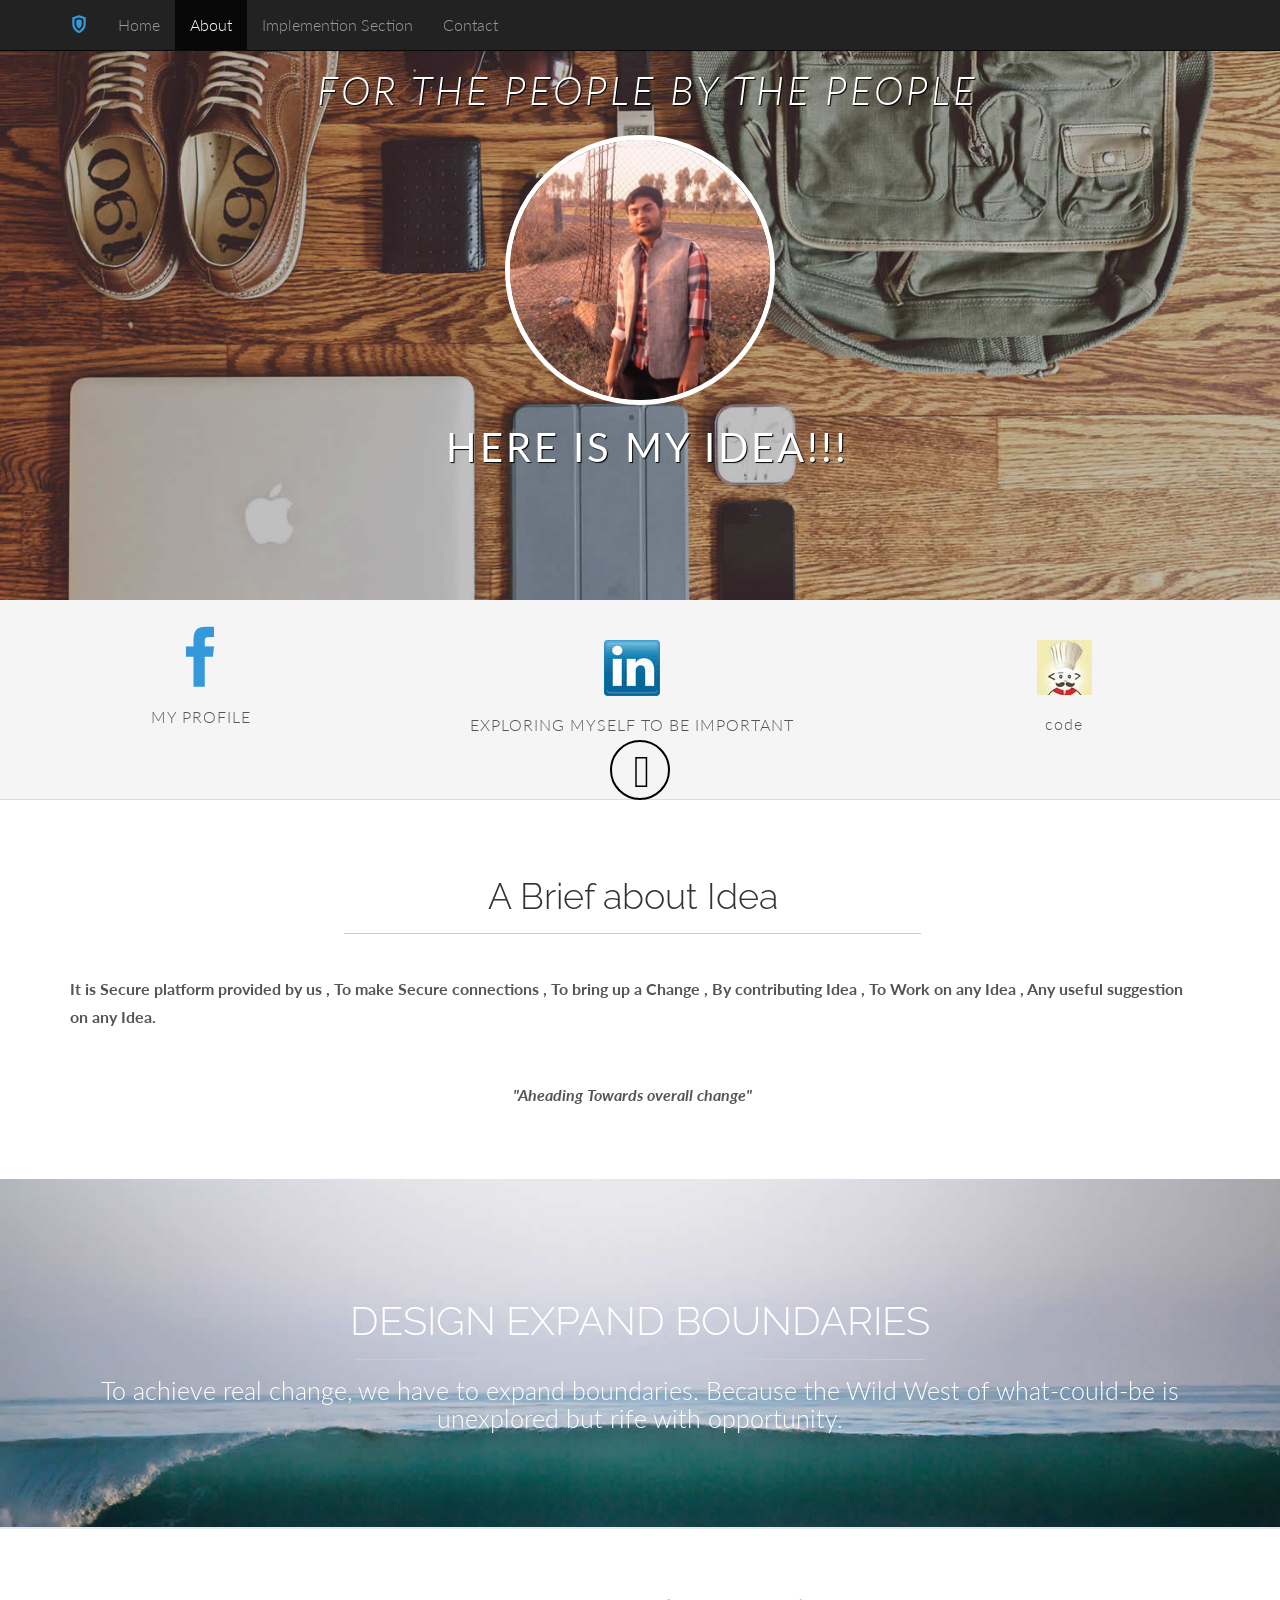
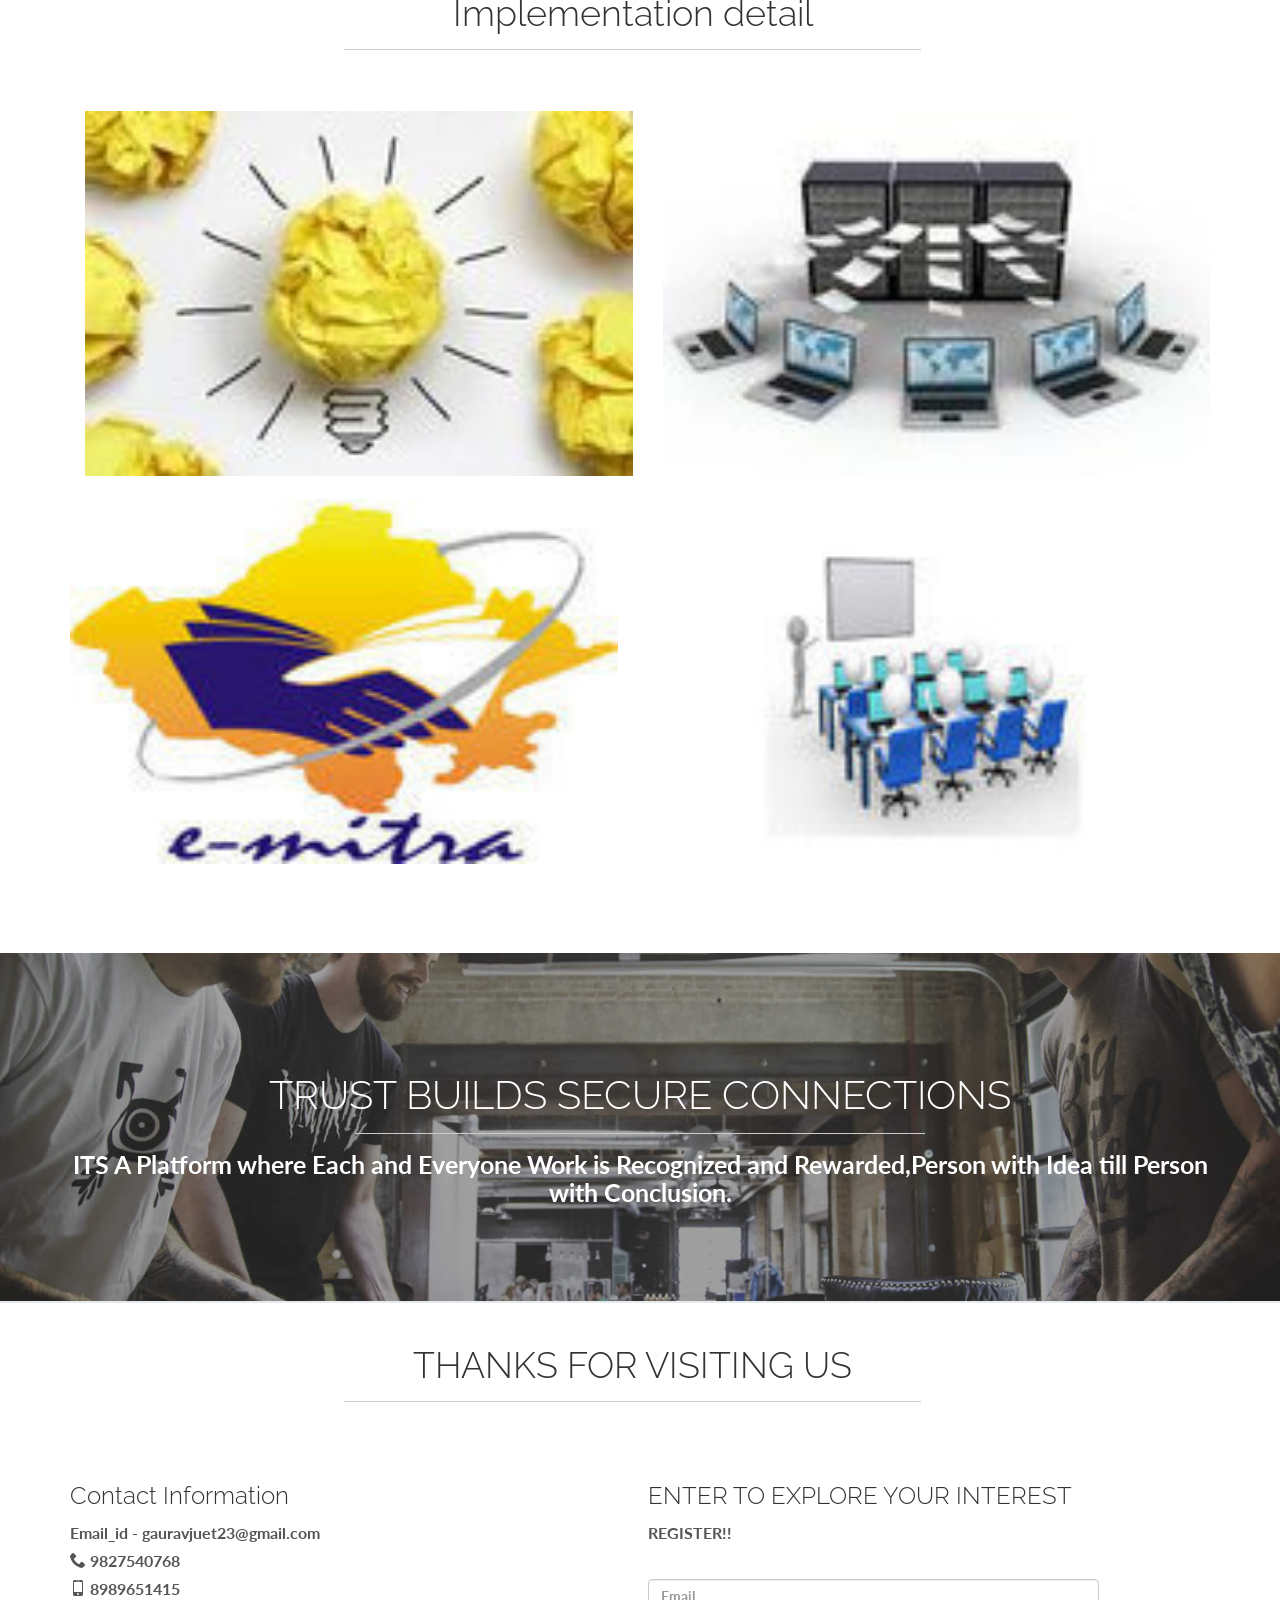
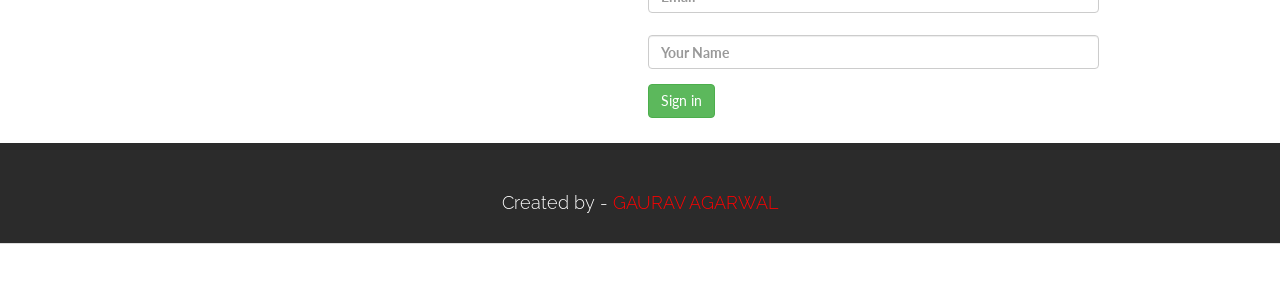
<file: FinalSubmit/Index.html>
<!DOCTYPE html>
<html lang="en">
  <head>
    <meta charset="utf-8">
    <meta name="viewport" content="width=device-width, initial-scale=1.0">
    <meta name="description" content="SHIELD - Free Bootstrap 3 Theme">
    <meta name="author" content="Carlos Alvarez - Alvarez.is - blacktie.co">
    <link rel="shortcut icon" href="assets/ico/favicon.png">

    <title>Change in India</title>

    <!-- Bootstrap core CSS -->
    <link href="assets/css/bootstrap.css" rel="stylesheet">

    <!-- Custom styles for this template -->
    <link href="assets/css/main.css" rel="stylesheet">
    <link rel="stylesheet" href="assets/css/icomoon.css">
    <link href="assets/css/animate-custom.css" rel="stylesheet">
	<link href="assets/css/tr.css" rel="stylesheet">
     

    
    <link href='http://fonts.googleapis.com/css?family=Lato:300,400,700,300italic,400italic' rel='stylesheet' type='text/css'>
    <link href='http://fonts.googleapis.com/css?family=Raleway:400,300,700' rel='stylesheet' type='text/css'>
    
    <script src="assets/js/jquery.min.js"></script>
	<script type="text/javascript" src="assets/js/modernizr.custom.js"></script>
    
    <!-- HTML5 shim and Respond.js IE8 support of HTML5 elements and media queries -->
    <!--[if lt IE 9]>
      <script src="assets/js/html5shiv.js"></script>
      <script src="assets/js/respond.min.js"></script>
    <![endif]-->
  </head>

  <body data-spy="scroll" data-offset="0" data-target="#navbar-main">
  
  
  	<div id="navbar-main">
      <!-- Fixed navbar -->
    <div class="navbar navbar-inverse navbar-fixed-top">
      <div class="container">
        <div class="navbar-header">
          <button type="button" class="navbar-toggle" data-toggle="collapse" data-target=".navbar-collapse">
            <span class="icon icon-shield" style="font-size:30px; color:#3498db;"></span>
          </button>
          <a class="navbar-brand hidden-xs hidden-sm" href="#home"><span class="icon icon-shield" style="font-size:18px; color:#3498db;"></span></a>
        </div>
        <div class="navbar-collapse collapse">
          <ul class="nav navbar-nav">
            <li><a href="#home" class="smoothScroll">Home</a></li>
			<li> <a href="#about" class="smoothScroll"> About</a></li>
			<!--<li> <a href="#services" class="smoothScroll"> Services</a></li>-->

			<li> <a href="#portfolio" class="smoothScroll">Implemention Section</a></li>
			<!--li> <a href="#blog" class="smoothScroll">Implemention Section</a></li-->
			<li> <a href="#contact" class="smoothScroll">Contact</a></li>
        </div><!--/.nav-collapse -->
      </div>
    </div>
    </div>

  
  
		<!-- ==== HEADERWRAP ==== -->
	    <div id="headerwrap" id="home" name="home">
			<header class="clearfix">
			        <p><em>FOR THE PEOPLE BY THE PEOPLE</em></p>
					<center><img src="assets/img/photo.jpg" class="img-circle"  style="height:30vh;border-style:solid;border-width:0.4vw;border-color:white;" /></center>
					
					<!--<img alt="GAURAV" src="assets/img/photo.jpg" style="height:200px;padding:8px;" />-->
	  		 		<!--<h1><span class="icon icon-shield"></span></h1>-->
					 <li> <a href="#about" class="bounce"><i class="fa fa-angle-double-down"></i></a></li>
	  		 		<p>HERE IS MY IDEA!!!</p>
					
	  		</header>	    
	    </div><!-- /headerwrap -->

		<!-- ==== GREYWRAP ==== -->
		<div id="greywrap">
			<div class="row">
				<div class="col-lg-4 callout">
					 <a href="https://www.facebook.com/profile.php?id=100004732231260"><span class="icon icon-facebook"></span></a>
					<!--<h2></h2>-->
					<p>MY PROFILE</p>
				</div><!-- col-lg-4 -->
					
				<div class="col-lg-4 callout">
					
					<a href="https://www.linkedin.com/in/gaurav-agarwal-65314aa8?trk=nav_responsive_tab_profile_pic"><img src="assets/img/d.jpg"></span></a>
					<p>EXPLORING MYSELF TO BE IMPORTANT </p>
				</div><!-- col-lg-4 -->	
				
				<div class="col-lg-4 callout">
					
					<a href="https://www.codechef.com/users/shinecode"><img src="assets/img/do.jpg"></span></a>
					<p>code</p>
				</div><!-- col-lg-4 -->	
			</div><!-- row -->
		</div><!-- greywrap -->
		
		<!-- ==== ABOUT ==== -->
		<div class="container" id="about" name="about">
			<div class="row white">
			<br>
				<h1 class="centered">A Brief about Idea</h1>
				<hr>
				
				<div class="col-lg-12">
				<p><b>It is Secure platform provided by us , To make Secure connections , To bring up a Change , By contributing Idea , To Work on any Idea , Any useful suggestion on any Idea.</b></p>
				<!--br><-->
				     <p class="centered"><em><b>"Aheading Towards overall change"</b></em></p>
				<!--/br><-->
				
				</div><!-- col-lg-6 -->
				
				<!-- col-lg-6 -->
			</div><!-- row -->
		</div><!-- container -->
		
		<!-- ==== SECTION DIVIDER1 -->
		<section class="section-divider textdivider divider1">
			<div class="container">
				<h1>DESIGN EXPAND BOUNDARIES</h1>
				<hr>
				<p>To achieve real change, we have to expand boundaries. Because the Wild West of what-could-be is unexplored but rife with opportunity.</p>
			</div><!-- container -->
		</section><!-- section -->
		
		
		
		<!-- ==== PORTFOLIO ==== -->
		<div class="container" id="portfolio" name="portfolio">
		<br>
			<div class="row">
				<br>
				<h1 class="centered">Implementation detail</h1>
				<hr>
				<br>
				<br>
			</div><!-- /row -->
			<div class="container">
			<div class="row">	
			
				<!-- PORTFOLIO IMAGE 1 -->
				<div class="col-md-6 ">
			    	<div class="grid mask">
						<figure>
							<img class="img-responsive" src="assets/img/image/i12.jpg" alt="">
							<figcaption>
								<h5>Search Engine</h5>
								<a data-toggle="modal" href="#myModal1" class="btn btn-primary btn-lg">Take a Look</a>
							</figcaption><!-- /figcaption -->
						</figure><!-- /figure -->
			    	</div><!-- /grid-mask -->
				</div><!-- /col -->
				
				
						 <!-- MODAL SHOW THE PORTFOLIO IMAGE. In this demo, all links point to this modal. You should create
						      a modal for each of your projects. -->
						      
						  <div class="modal fade" id="myModal1" tabindex="-1" role="dialog" aria-labelledby="myModalLabel" aria-hidden="true">
						    <div class="modal-dialog">
						      <div class="modal-content">
						        <div class="modal-header">
						          <button type="button" class="close" data-dismiss="modal" aria-hidden="true">&times;</button>
						          <h4 class="modal-title">Search A Unique Idea</h4>
						        </div>
						        <div class="modal-body">
						          <p><img class="img-responsive" src="assets/img/image/i12.jpg" alt=""></p>
						          <p><b>This link or Tool will help us to Identify whether our Idea is unique or Not ,If unique Then only it will be accepted otherwise It will give the list of similar Ideas.</b></p>
						          <p><b><a href="#">Give Idea Details</a></b></p>
						        </div>
						        <div class="modal-footer">
						          <button type="button" class="btn btn-default" data-dismiss="modal">Close</button>
						        </div>
						      </div><!-- /.modal-content -->
						    </div><!-- /.modal-dialog -->
						  </div><!-- /.modal -->
				
				
				<div class="modal fade" id="myModal2" tabindex="-1" role="dialog" aria-labelledby="myModalLabel" aria-hidden="true">
						    <div class="modal-dialog">
						      <div class="modal-content">
						        <div class="modal-header">
						          <button type="button" class="close" data-dismiss="modal" aria-hidden="true">&times;</button>
						          <h4 class="modal-title">RECORD MANAGEMENT SYSTEM</h4>
						        </div>
						        <div class="modal-body">
						          <p><img class="img-responsive" src="assets/img/image/download12.jpg" alt=""></p>
						          <p><b>This is a link or Tool where Record of Each and Every person is saved who had contributed something unique towards our mission of <u>CHANGE.</u></b></p>
                                  <p>They could be :-</p>
								  <p><em>1.Person With Idea.</em></p>
 								  <p><em>2.Designer.</em></p>
								  <p><em>3.Developer or Developers.</em></p>
								  <p><em>4.Person with Important suggestion.</em></p>  
						          <p><b><a href="#">Idea submit&nbsp&nbsp&nbsp&nbspContribution</a></b></p>
						        </div>
						        <div class="modal-footer">
						          <button type="button" class="btn btn-default" data-dismiss="modal">Close</button>
						        </div>
						      </div><!-- /.modal-content -->
						    </div><!-- /.modal-dialog -->
						  </div><!-- /.modal -->
						  <div class="modal fade" id="myModal3" tabindex="-1" role="dialog" aria-labelledby="myModalLabel" aria-hidden="true">
						    <div class="modal-dialog">
						      <div class="modal-content">
						        <div class="modal-header">
						          <button type="button" class="close" data-dismiss="modal" aria-hidden="true">&times;</button>
						          <h4 class="modal-title">e-Mitra Service</h4>
						        </div>
						        <div class="modal-body">
						          <p><img class="img-responsive" src="assets/img/image/e1.jpg" alt=""></p>
						          <p><b>This is a link or tool to charge small amount to become member like Rs15 to Rs20 which is collected as a fund or donation for development,and rewards are given by this fund whose contribution is their with our database.  </p>
						          <p><b><a href="#">Billing Service&nbsp&nbsp&nbsp&nbspReward</a></b></p>
						        </div>
						        <div class="modal-footer">
						          <button type="button" class="btn btn-default" data-dismiss="modal">Close</button>
						        </div>
						      </div><!-- /.modal-content -->
						    </div><!-- /.modal-dialog -->
						  </div><!-- /.modal -->
						  
						  
						  <div class="modal fade" id="myModal4" tabindex="-1" role="dialog" aria-labelledby="myModalLabel" aria-hidden="true">
						    <div class="modal-dialog">
						      <div class="modal-content">
						        <div class="modal-header">
						          <button type="button" class="close" data-dismiss="modal" aria-hidden="true">&times;</button>
						          <h4 class="modal-title">Human Requirement</h4>
						        </div>
						        <div class="modal-body">
						          <p><img class="img-responsive" src="assets/img/image/a1.jpg" alt=""></p>
						          <p>This is a link or tool which tell us where IdeaBox is needed or tell us where we can give learning of technologies to people.</p>
						          <p><b><a href="#">Schedule Workshop</a></b>&nbsp&nbsp&nbsp&nbsp<b><a href="#">Request For IdeaBox</a></b></p>
						        </div>
						        <div class="modal-footer">
						          <button type="button" class="btn btn-default" data-dismiss="modal">Close</button>
						        </div>
						      </div><!-- /.modal-content -->
						    </div><!-- /.modal-dialog -->
						  </div><!-- /.modal -->
						  
						 
				<div class="col-md-6">
			    	<div class="grid mask">
						<figure>
							<img class="img-responsive" src="assets/img/image/download12.jpg" alt="">
							<figcaption>
								<h5>Record Management System</h5>
								<a data-toggle="modal" href="#myModal2" class="btn btn-primary btn-lg">Take a Look</a>
							</figcaption><!-- /figcaption -->
						</figure><!-- /figure -->
			    	</div><!-- /grid-mask -->
				</div><!-- /col -->
			</div><!-- /row -->
             <br>
				
	</div><!-- /container -->
              <div class="row">	
				<div class="col-md-6 ">
			    	<div class="grid mask">
						<figure>
							<img class="img-responsive" src="assets/img/image/e1.jpg" alt="">
							<figcaption>
								<h5>e-Mitra Service</h5>
								<a data-toggle="modal" href="#myModal3" class="btn btn-primary btn-lg">Take a Look</a>
							</figcaption><!-- /figcaption -->
						</figure><!-- /figure -->
			    	</div><!-- /grid-mask -->
				</div><!-- /col -->
				
				<!-- PORTFOLIO IMAGE 5 -->
				
				
				<!-- PORTFOLIO IMAGE 6 -->
				<div class="col-md-6">
			    	<div class="grid mask">
						<figure>
							<img class="img-responsive" src="assets/img/image/a1.jpg" alt="">
							<figcaption>
								<h5>Human Requirement</h5>
								<a data-toggle="modal" href="#myModal4" class="btn btn-primary btn-lg">Take a Look</a>
							</figcaption><!-- /figcaption -->
						</figure><!-- /figure -->
			    	</div><!-- /grid-mask -->
				</div><!-- /col -->
			</div><!-- /row -->
			<br>
			<br>
		</div><!-- /row -->
	</div><!-- /container -->
		<!-- ==== SECTION DIVIDER4 ==== -->
		<section class="section-divider textdivider divider4">
			<div class="container">
				<h1>TRUST BUILDS SECURE CONNECTIONS</h1>
				<hr>
				<p>ITS A Platform where Each and Everyone Work is Recognized and Rewarded,Person with Idea till Person with Conclusion.</p>
			</div><!-- container -->
		</section><!-- section -->
		
		<!-- ==== BLOG ==== -->
		<!--259blog316-->
		
		<div class="container" id="contact" name="contact">
			<div class="row">
			<br>
				<h1 class="centered">THANKS FOR VISITING US</h1>
				<hr>
				<br>
				<br>
				<div class="col-lg-6">
					<h3>Contact Information</h3>
					<p>Email_id - gauravjuet23@gmail.com<br>
						<span class="icon icon-phone"></span> 9827540768 <br/>
						<span class="icon icon-mobile"></span> 8989651415 <br/>
						
					</p>
				</div><!-- col -->
				
				<div class="col-lg-6">
					<h3>ENTER TO EXPLORE YOUR INTEREST</h3>
					<p>REGISTER!!</P>
					<p>
						<form class="form-horizontal" role="form">
						  <div class="form-group">
						    <label for="inputEmail1" class="col-lg-4 control-label"></label>
						    <div class="col-lg-10">
						      <input type="email" class="form-control" id="inputEmail1" placeholder="Email">
						    </div>
						  </div>
						  <div class="form-group">
						    <label for="text1" class="col-lg-4 control-label"></label>
						    <div class="col-lg-10">
						      <input type="text" class="form-control" id="text1" placeholder="Your Name">
						    </div>
						  </div>
						  <div class="form-group">
						    <div class="col-lg-10">
						      <button type="submit" class="btn btn-success">Sign in</button>
						    </div>
						  </div>
					   </form><!-- form -->
					</p>
				</div><!-- col -->
				
				
			</div><!-- row -->
		
		</div><!-- container -->

		<div id="footerwrap">
			<div class="container">
				<h4 class="centered">Created by - <font color="red">GAURAV AGARWAL</h4>
			</div>
		</div>

    <!-- Bootstrap core JavaScript
    ================================================== -->
    <!-- Placed at the end of the document so the pages load faster -->
		

	<script type="text/javascript" src="assets/js/bootstrap.min.js"></script>
	<script type="text/javascript" src="assets/js/retina.js"></script>
	<script type="text/javascript" src="assets/js/jquery.easing.1.3.js"></script>
    <script type="text/javascript" src="assets/js/smoothscroll.js"></script>
	<script type="text/javascript" src="assets/js/jquery-func.js"></script>
  </body>
</html>
</file>
<file: FinalSubmit/assets/css/icomoon.css>
@font-face {
	font-family: 'icomoon';
	src:url('icomoon/icomoon.eot');
	src:url('icomoon/icomoon-.eot#iefix') format('embedded-opentype'),
		url('icomoon/icomoon.woff') format('woff'),
		url('icomoon/icomoon.ttf') format('truetype'),
		url('comoon/icomoon.svg.txt#icomoon') format('svg');
	font-weight: normal;
	font-style: normal;
}

/* Use the following CSS code if you want to use data attributes for inserting your icons */
[data-icon]:before {
	font-family: 'icomoon';
	content: attr(data-icon);
	speak: none;
	font-weight: normal;
	font-variant: normal;
	text-transform: none;
	line-height: 1;
	-webkit-font-smoothing: antialiased;
}

/* Use the following CSS code if you want to have a class per icon */
/*
Instead of a list of all class selectors,
you can use the generic selector below, but it's slower:
[class*="icon-"] {
*/
.icon-cancel-circle, .icon-puzzle, .icon-lamp, .icon-wand, .icon-vector, .icon-menu, .icon-close, .icon-twitter, .icon-facebook, .icon-vimeo, .icon-dribbble, .icon-mug, .icon-droplet, .icon-puzzle-2, .icon-target, .icon-dice, .icon-map, .icon-location, .icon-box-add, .icon-phone, .icon-phone-2, .icon-phone-3, .icon-tumblr, .icon-forrst, .icon-feed, .icon-pinterest, .icon-clock, .icon-bubble, .icon-screen, .icon-screen-2, .icon-laptop, .icon-mobile, .icon-mobile-2, .icon-tablet, .icon-tv, .icon-pencil, .icon-new-tab, .icon-quotes-left, .icon-user, .icon-bubble-2, .icon-google-plus, .icon-instagram, .icon-youtube, .icon-flickr, .icon-deviantart, .icon-github, .icon-blogger, .icon-soundcloud, .icon-lastfm, .icon-file, .icon-images, .icon-arrow-right, .icon-arrow-left, .icon-bubble-3, .icon-envelop, .icon-compass, .icon-spinner, .icon-spinner-2, .icon-spinner-3, .icon-play, .icon-pause, .icon-arrow-up-left, .icon-arrow-right-2, .icon-arrow-down-right, .icon-arrow-down, .icon-arrow-left-2, .icon-arrow-up, .icon-arrow-up-right, .icon-arrow-down-left, .icon-stopwatch, .icon-pushpin, .icon-compass-2, .icon-history, .icon-clock-2, .icon-alarm, .icon-earth, .icon-globe, .icon-target-2, .icon-car, .icon-truck, .icon-fire, .icon-lab, .icon-dumbbell, .icon-rocket, .icon-meter, .icon-dashboard, .icon-meter-fast, .icon-hammer, .icon-trophy, .icon-trophy-star, .icon-eye, .icon-eye-2, .icon-fan, .icon-sun, .icon-airplane, .icon-cogs, .icon-anchor, .icon-shield, .icon-lightning, .icon-power, .icon-pyramid, .icon-road, .icon-ladder, .icon-hammer-2, .icon-cube, .icon-cube-2, .icon-camera, .icon-piano, .icon-movie, .icon-connection, .icon-knight, .icon-diamonds, .icon-stack, .icon-folder-remove, .icon-folder-open, .icon-cart-checkout, .icon-cart, .icon-tag, .icon-basket, .icon-support, .icon-phone-4, .icon-reply, .icon-flip, .icon-database, .icon-database-2, .icon-calendar, .icon-calendar-2, .icon-keyboard, .icon-user-plus, .icon-users, .icon-bubble-forward, .icon-bubble-up, .icon-bubble-last, .icon-bubble-link, .icon-bubble-check, .icon-bubble-quote, .icon-lock, .icon-user-plus-2, .icon-user-minus, .icon-lock-2, .icon-paw, .icon-accessibility, .icon-eye-blocked, .icon-download, .icon-smiley, .icon-thumbs-down, .icon-yin-yang, .icon-remove, .icon-bars, .icon-pie, .icon-plus-circle, .icon-sad, .icon-shocked, .icon-neutral, .icon-checkmark, .icon-volume-low, .icon-arrow-down-2, .icon-volume0, .icon-bookmarks, .icon-arrow-left-3, .icon-radio-unchecked, .icon-sigma, .icon-strikethrough, .icon-backspace, .icon-filter, .icon-arrow-up-right-2, .icon-arrow-up-right-3, .icon-file-zip, .icon-home, .icon-blog, .icon-camera-2, .icon-file-2, .icon-copy, .icon-cart-plus, .icon-music, .icon-lock-3, .icon-zoom-out, .icon-user-block, .icon-search, .icon-zoom-in, .icon-bubble-notification, .icon-storage, .icon-grid, .icon-grid-2, .icon-signup, .icon-switch, .icon-volume-high, .icon-volume-medium, .icon-arrow-left-4, .icon-play-2, .icon-point-up, .icon-heart, .icon-heart-2, .icon-star, .icon-star-2, .icon-star-3, .icon-star-4, .icon-star-5, .icon-star-6, .icon-heart-3, .icon-weather-snow, .icon-weather-lightning, .icon-heart-4, .icon-weather-rain, .icon-windy, .icon-paypal, .icon-paypal-2, .icon-paypal-3, .icon-yelp, .icon-html5, .icon-css3, .icon-html5-2, .icon-stumbleupon, .icon-stumbleupon-2, .icon-wordpress, .icon-joomla, .icon-wordpress-2, .icon-github-2, .icon-github-3, .icon-volume-mute, .icon-volume-mute-2, .icon-volume-increase, .icon-volume-decrease, .icon-tongue, .icon-question, .icon-male, .icon-medal, .icon-key, .icon-contract, .icon-bubbles, .icon-file-3, .icon-file-4, .icon-pencil-2, .icon-headphones, .icon-film, .icon-film-2, .icon-mic, .icon-radio, .icon-settings, .icon-pie-2, .icon-inject, .icon-zoom-in-2, .icon-bubble-notification-2, .icon-link, .icon-brightness-contrast, .icon-flag, .icon-upload, .icon-skull, .icon-leaf, .icon-apple-fruit, .icon-food, .icon-cake, .icon-food-2, .icon-gift, .icon-balloon, .icon-medal-2, .icon-rating, .icon-rating-2, .icon-rating-3, .icon-steps, .icon-flower, .icon-remove-2, .icon-briefcase, .icon-briefcase-2, .icon-grid-3, .icon-sun-glasses, .icon-tree, .icon-tree-2, .icon-exit, .icon-evil, .icon-people, .icon-cool, .icon-thumbs-up, .icon-bed, .icon-bed-2, .icon-brightness-low, .icon-heart-broken, .icon-sun-2, .icon-umbrella, .icon-warning, .icon-move, .icon-point-left, .icon-point-down, .icon-point-right, .icon-question-2, .icon-notification, .icon-radio-checked, .icon-checkbox-partial, .icon-checkbox-unchecked, .icon-checkbox-checked, .icon-command, .icon-pen, .icon-quill, .icon-quill-2, .icon-wand-2, .icon-tools, .icon-eye-3, .icon-moon, .icon-contrast, .icon-eye-4, .icon-eye-5, .icon-user-block-2, .icon-bubble-paperclip, .icon-drawer, .icon-drawer-2, .icon-watch, .icon-archive, .icon-cabinet, .icon-clock-3, .icon-clock-4, .icon-connection-2, .icon-new, .icon-play-3, .icon-marker, .icon-movie-2, .icon-podcast, .icon-share, .icon-scissors, .icon-scissors-2, .icon-subscript, .icon-rulers, .icon-filter-2, .icon-loop, .icon-loop-2, .icon-shuffle, .icon-shuffle-2, .icon-loop-3, .icon-loop-4, .icon-plus, .icon-enter, .icon-angry, .icon-attachment, .icon-download-2, .icon-upload-2, .icon-thumbs-up-2, .icon-glasses, .icon-glasses-2, .icon-stats-up, .icon-bottle, .icon-bars-2, .icon-cog, .icon-bubble-dots, .icon-upload-3, .icon-download-3, .icon-location-2, .icon-location-3, .icon-location-4, .icon-envelop-2, .icon-coin, .icon-ticket {
	font-family: 'icomoon';
	speak: none;
	font-style: normal;
	font-weight: normal;
	font-variant: normal;
	text-transform: none;
	line-height: 1;
	-webkit-font-smoothing: antialiased;
}
.icon-cancel-circle:before {
	content: "\e000";
}
.icon-puzzle:before {
	content: "\e001";
}
.icon-lamp:before {
	content: "\e002";
}
.icon-wand:before {
	content: "\e003";
}
.icon-vector:before {
	content: "\e004";
}
.icon-menu:before {
	content: "\e005";
}
.icon-close:before {
	content: "\e00b";
}
.icon-twitter:before {
	content: "\e00c";
}
.icon-facebook:before {
	content: "\e00d";
}
.icon-vimeo:before {
	content: "\e00e";
}
.icon-dribbble:before {
	content: "\e00f";
}
.icon-mug:before {
	content: "\e010";
}
.icon-droplet:before {
	content: "\e011";
}
.icon-puzzle-2:before {
	content: "\e012";
}
.icon-target:before {
	content: "\e013";
}
.icon-dice:before {
	content: "\e014";
}
.icon-map:before {
	content: "\e015";
}
.icon-location:before {
	content: "\e016";
}
.icon-box-add:before {
	content: "\e017";
}
.icon-phone:before {
	content: "\e018";
}
.icon-phone-2:before {
	content: "\e01a";
}
.icon-phone-3:before {
	content: "\e019";
}
.icon-tumblr:before {
	content: "\e01b";
}
.icon-forrst:before {
	content: "\e01c";
}
.icon-feed:before {
	content: "\e01d";
}
.icon-pinterest:before {
	content: "\e01e";
}
.icon-clock:before {
	content: "\e01f";
}
.icon-bubble:before {
	content: "\e020";
}
.icon-screen:before {
	content: "\e021";
}
.icon-screen-2:before {
	content: "\e022";
}
.icon-laptop:before {
	content: "\e023";
}
.icon-mobile:before {
	content: "\e024";
}
.icon-mobile-2:before {
	content: "\e025";
}
.icon-tablet:before {
	content: "\e026";
}
.icon-tv:before {
	content: "\e027";
}
.icon-pencil:before {
	content: "\e028";
}
.icon-new-tab:before {
	content: "\e029";
}
.icon-quotes-left:before {
	content: "\e02a";
}
.icon-user:before {
	content: "\e02b";
}
.icon-bubble-2:before {
	content: "\e02c";
}
.icon-google-plus:before {
	content: "\e02d";
}
.icon-instagram:before {
	content: "\e02e";
}
.icon-youtube:before {
	content: "\e02f";
}
.icon-flickr:before {
	content: "\e030";
}
.icon-deviantart:before {
	content: "\e031";
}
.icon-github:before {
	content: "\e032";
}
.icon-blogger:before {
	content: "\e033";
}
.icon-soundcloud:before {
	content: "\e034";
}
.icon-lastfm:before {
	content: "\e035";
}
.icon-file:before {
	content: "\e036";
}
.icon-images:before {
	content: "\e037";
}
.icon-arrow-right:before {
	content: "\e038";
}
.icon-arrow-left:before {
	content: "\e039";
}
.icon-bubble-3:before {
	content: "\e03a";
}
.icon-envelop:before {
	content: "\e03b";
}
.icon-compass:before {
	content: "\e03c";
}
.icon-spinner:before {
	content: "\e03e";
}
.icon-spinner-2:before {
	content: "\e03d";
}
.icon-spinner-3:before {
	content: "\e040";
}
.icon-play:before {
	content: "\e03f";
}
.icon-pause:before {
	content: "\e041";
}
.icon-arrow-up-left:before {
	content: "\e009";
}
.icon-arrow-right-2:before {
	content: "\e007";
}
.icon-arrow-down-right:before {
	content: "\e00a";
}
.icon-arrow-down:before {
	content: "\e006";
}
.icon-arrow-left-2:before {
	content: "\e008";
}
.icon-arrow-up:before {
	content: "\e042";
}
.icon-arrow-up-right:before {
	content: "\e043";
}
.icon-arrow-down-left:before {
	content: "\e044";
}
.icon-stopwatch:before {
	content: "\e045";
}
.icon-pushpin:before {
	content: "\e046";
}
.icon-compass-2:before {
	content: "\e047";
}
.icon-history:before {
	content: "\e048";
}
.icon-clock-2:before {
	content: "\e049";
}
.icon-alarm:before {
	content: "\e04a";
}
.icon-earth:before {
	content: "\e04b";
}
.icon-globe:before {
	content: "\e04c";
}
.icon-target-2:before {
	content: "\e04d";
}
.icon-car:before {
	content: "\e04e";
}
.icon-truck:before {
	content: "\e04f";
}
.icon-fire:before {
	content: "\e050";
}
.icon-lab:before {
	content: "\e051";
}
.icon-dumbbell:before {
	content: "\e052";
}
.icon-rocket:before {
	content: "\e053";
}
.icon-meter:before {
	content: "\e054";
}
.icon-dashboard:before {
	content: "\e055";
}
.icon-meter-fast:before {
	content: "\e056";
}
.icon-hammer:before {
	content: "\e057";
}
.icon-trophy:before {
	content: "\e058";
}
.icon-trophy-star:before {
	content: "\e059";
}
.icon-eye:before {
	content: "\e05a";
}
.icon-eye-2:before {
	content: "\e05b";
}
.icon-fan:before {
	content: "\e05c";
}
.icon-sun:before {
	content: "\e05d";
}
.icon-airplane:before {
	content: "\e05e";
}
.icon-cogs:before {
	content: "\e05f";
}
.icon-anchor:before {
	content: "\e060";
}
.icon-shield:before {
	content: "\e061";
}
.icon-lightning:before {
	content: "\e062";
}
.icon-power:before {
	content: "\e063";
}
.icon-pyramid:before {
	content: "\e064";
}
.icon-road:before {
	content: "\e065";
}
.icon-ladder:before {
	content: "\e066";
}
.icon-hammer-2:before {
	content: "\e067";
}
.icon-cube:before {
	content: "\e068";
}
.icon-cube-2:before {
	content: "\e069";
}
.icon-camera:before {
	content: "\e06a";
}
.icon-piano:before {
	content: "\e06b";
}
.icon-movie:before {
	content: "\e06c";
}
.icon-connection:before {
	content: "\e06d";
}
.icon-knight:before {
	content: "\e06e";
}
.icon-diamonds:before {
	content: "\e06f";
}
.icon-stack:before {
	content: "\e070";
}
.icon-folder-remove:before {
	content: "\e071";
}
.icon-folder-open:before {
	content: "\e072";
}
.icon-cart-checkout:before {
	content: "\e073";
}
.icon-cart:before {
	content: "\e074";
}
.icon-tag:before {
	content: "\e075";
}
.icon-basket:before {
	content: "\e076";
}
.icon-support:before {
	content: "\e077";
}
.icon-phone-4:before {
	content: "\e078";
}
.icon-reply:before {
	content: "\e079";
}
.icon-flip:before {
	content: "\e07a";
}
.icon-database:before {
	content: "\e07b";
}
.icon-database-2:before {
	content: "\e07c";
}
.icon-calendar:before {
	content: "\e07d";
}
.icon-calendar-2:before {
	content: "\e07e";
}
.icon-keyboard:before {
	content: "\e07f";
}
.icon-user-plus:before {
	content: "\e080";
}
.icon-users:before {
	content: "\e081";
}
.icon-bubble-forward:before {
	content: "\e082";
}
.icon-bubble-up:before {
	content: "\e083";
}
.icon-bubble-last:before {
	content: "\e084";
}
.icon-bubble-link:before {
	content: "\e085";
}
.icon-bubble-check:before {
	content: "\e086";
}
.icon-bubble-quote:before {
	content: "\e087";
}
.icon-lock:before {
	content: "\e088";
}
.icon-user-plus-2:before {
	content: "\e089";
}
.icon-user-minus:before {
	content: "\e08a";
}
.icon-lock-2:before {
	content: "\e08b";
}
.icon-paw:before {
	content: "\e08c";
}
.icon-accessibility:before {
	content: "\e08d";
}
.icon-eye-blocked:before {
	content: "\e08e";
}
.icon-download:before {
	content: "\e08f";
}
.icon-smiley:before {
	content: "\e090";
}
.icon-thumbs-down:before {
	content: "\e091";
}
.icon-yin-yang:before {
	content: "\e092";
}
.icon-remove:before {
	content: "\e093";
}
.icon-bars:before {
	content: "\e094";
}
.icon-pie:before {
	content: "\e095";
}
.icon-plus-circle:before {
	content: "\e096";
}
.icon-sad:before {
	content: "\e097";
}
.icon-shocked:before {
	content: "\e098";
}
.icon-neutral:before {
	content: "\e099";
}
.icon-checkmark:before {
	content: "\e09a";
}
.icon-volume-low:before {
	content: "\e09b";
}
.icon-arrow-down-2:before {
	content: "\e09c";
}
.icon-volume0:before {
	content: "\e09d";
}
.icon-bookmarks:before {
	content: "\e09e";
}
.icon-arrow-left-3:before {
	content: "\e09f";
}
.icon-radio-unchecked:before {
	content: "\e0a0";
}
.icon-sigma:before {
	content: "\e0a1";
}
.icon-strikethrough:before {
	content: "\e0a2";
}
.icon-backspace:before {
	content: "\e0a3";
}
.icon-filter:before {
	content: "\e0a4";
}
.icon-arrow-up-right-2:before {
	content: "\e0a5";
}
.icon-arrow-up-right-3:before {
	content: "\e0a6";
}
.icon-file-zip:before {
	content: "\e0a7";
}
.icon-home:before {
	content: "\e0a8";
}
.icon-blog:before {
	content: "\e0a9";
}
.icon-camera-2:before {
	content: "\e0aa";
}
.icon-file-2:before {
	content: "\e0ab";
}
.icon-copy:before {
	content: "\e0ac";
}
.icon-cart-plus:before {
	content: "\e0ad";
}
.icon-music:before {
	content: "\e0ae";
}
.icon-lock-3:before {
	content: "\e0af";
}
.icon-zoom-out:before {
	content: "\e0b0";
}
.icon-user-block:before {
	content: "\e0b1";
}
.icon-search:before {
	content: "\e0b2";
}
.icon-zoom-in:before {
	content: "\e0b3";
}
.icon-bubble-notification:before {
	content: "\e0b4";
}
.icon-storage:before {
	content: "\e0b5";
}
.icon-grid:before {
	content: "\e0b6";
}
.icon-grid-2:before {
	content: "\e0b8";
}
.icon-signup:before {
	content: "\e0b9";
}
.icon-switch:before {
	content: "\e0ba";
}
.icon-volume-high:before {
	content: "\e0bb";
}
.icon-volume-medium:before {
	content: "\e0bc";
}
.icon-arrow-left-4:before {
	content: "\e0bd";
}
.icon-play-2:before {
	content: "\e0be";
}
.icon-point-up:before {
	content: "\e0bf";
}
.icon-heart:before {
	content: "\e0c1";
}
.icon-heart-2:before {
	content: "\e0c2";
}
.icon-star:before {
	content: "\e0c3";
}
.icon-star-2:before {
	content: "\e0c4";
}
.icon-star-3:before {
	content: "\e0c5";
}
.icon-star-4:before {
	content: "\e0c6";
}
.icon-star-5:before {
	content: "\e0c7";
}
.icon-star-6:before {
	content: "\e0c8";
}
.icon-heart-3:before {
	content: "\e0c9";
}
.icon-weather-snow:before {
	content: "\e0ca";
}
.icon-weather-lightning:before {
	content: "\e0cb";
}
.icon-heart-4:before {
	content: "\e0cc";
}
.icon-weather-rain:before {
	content: "\e0cd";
}
.icon-windy:before {
	content: "\e0ce";
}
.icon-paypal:before {
	content: "\e0cf";
}
.icon-paypal-2:before {
	content: "\e0d0";
}
.icon-paypal-3:before {
	content: "\e0d1";
}
.icon-yelp:before {
	content: "\e0d2";
}
.icon-html5:before {
	content: "\e0d3";
}
.icon-css3:before {
	content: "\e0d4";
}
.icon-html5-2:before {
	content: "\e0d5";
}
.icon-stumbleupon:before {
	content: "\e0d6";
}
.icon-stumbleupon-2:before {
	content: "\e0d7";
}
.icon-wordpress:before {
	content: "\e0d8";
}
.icon-joomla:before {
	content: "\e0d9";
}
.icon-wordpress-2:before {
	content: "\e0da";
}
.icon-github-2:before {
	content: "\e0db";
}
.icon-github-3:before {
	content: "\e0dc";
}
.icon-volume-mute:before {
	content: "\e0dd";
}
.icon-volume-mute-2:before {
	content: "\e0de";
}
.icon-volume-increase:before {
	content: "\e0df";
}
.icon-volume-decrease:before {
	content: "\e0e0";
}
.icon-tongue:before {
	content: "\e0e1";
}
.icon-question:before {
	content: "\e0e2";
}
.icon-male:before {
	content: "\e0e3";
}
.icon-medal:before {
	content: "\e0e4";
}
.icon-key:before {
	content: "\e0e5";
}
.icon-contract:before {
	content: "\e0e6";
}
.icon-bubbles:before {
	content: "\e0e7";
}
.icon-file-3:before {
	content: "\e0e8";
}
.icon-file-4:before {
	content: "\e0e9";
}
.icon-pencil-2:before {
	content: "\e0ea";
}
.icon-headphones:before {
	content: "\e0eb";
}
.icon-film:before {
	content: "\e0ec";
}
.icon-film-2:before {
	content: "\e0ed";
}
.icon-mic:before {
	content: "\e0ee";
}
.icon-radio:before {
	content: "\e0ef";
}
.icon-settings:before {
	content: "\e0f0";
}
.icon-pie-2:before {
	content: "\e0f1";
}
.icon-inject:before {
	content: "\e0f2";
}
.icon-zoom-in-2:before {
	content: "\e0f3";
}
.icon-bubble-notification-2:before {
	content: "\e0f4";
}
.icon-link:before {
	content: "\e0f5";
}
.icon-brightness-contrast:before {
	content: "\e0f6";
}
.icon-flag:before {
	content: "\e0f7";
}
.icon-upload:before {
	content: "\e0f8";
}
.icon-skull:before {
	content: "\e0f9";
}
.icon-leaf:before {
	content: "\e0fa";
}
.icon-apple-fruit:before {
	content: "\e0fb";
}
.icon-food:before {
	content: "\e0fc";
}
.icon-cake:before {
	content: "\e0fd";
}
.icon-food-2:before {
	content: "\e0fe";
}
.icon-gift:before {
	content: "\e0ff";
}
.icon-balloon:before {
	content: "\e100";
}
.icon-medal-2:before {
	content: "\e101";
}
.icon-rating:before {
	content: "\e102";
}
.icon-rating-2:before {
	content: "\e103";
}
.icon-rating-3:before {
	content: "\e104";
}
.icon-steps:before {
	content: "\e105";
}
.icon-flower:before {
	content: "\e106";
}
.icon-remove-2:before {
	content: "\e107";
}
.icon-briefcase:before {
	content: "\e108";
}
.icon-briefcase-2:before {
	content: "\e109";
}
.icon-grid-3:before {
	content: "\e0b7";
}
.icon-sun-glasses:before {
	content: "\e10a";
}
.icon-tree:before {
	content: "\e10b";
}
.icon-tree-2:before {
	content: "\e10c";
}
.icon-exit:before {
	content: "\e10d";
}
.icon-evil:before {
	content: "\e10e";
}
.icon-people:before {
	content: "\e10f";
}
.icon-cool:before {
	content: "\e110";
}
.icon-thumbs-up:before {
	content: "\e111";
}
.icon-bed:before {
	content: "\e112";
}
.icon-bed-2:before {
	content: "\e113";
}
.icon-brightness-low:before {
	content: "\e114";
}
.icon-heart-broken:before {
	content: "\e115";
}
.icon-sun-2:before {
	content: "\e116";
}
.icon-umbrella:before {
	content: "\e117";
}
.icon-warning:before {
	content: "\e118";
}
.icon-move:before {
	content: "\e119";
}
.icon-point-left:before {
	content: "\e0c0";
}
.icon-point-down:before {
	content: "\e11a";
}
.icon-point-right:before {
	content: "\e11b";
}
.icon-question-2:before {
	content: "\e11c";
}
.icon-notification:before {
	content: "\e11d";
}
.icon-radio-checked:before {
	content: "\e11e";
}
.icon-checkbox-partial:before {
	content: "\e11f";
}
.icon-checkbox-unchecked:before {
	content: "\e120";
}
.icon-checkbox-checked:before {
	content: "\e121";
}
.icon-command:before {
	content: "\e122";
}
.icon-pen:before {
	content: "\e123";
}
.icon-quill:before {
	content: "\e124";
}
.icon-quill-2:before {
	content: "\e125";
}
.icon-wand-2:before {
	content: "\e126";
}
.icon-tools:before {
	content: "\e127";
}
.icon-eye-3:before {
	content: "\e128";
}
.icon-moon:before {
	content: "\e129";
}
.icon-contrast:before {
	content: "\e12a";
}
.icon-eye-4:before {
	content: "\e12b";
}
.icon-eye-5:before {
	content: "\e12c";
}
.icon-user-block-2:before {
	content: "\e12d";
}
.icon-bubble-paperclip:before {
	content: "\e12e";
}
.icon-drawer:before {
	content: "\e12f";
}
.icon-drawer-2:before {
	content: "\e130";
}
.icon-watch:before {
	content: "\e131";
}
.icon-archive:before {
	content: "\e132";
}
.icon-cabinet:before {
	content: "\e133";
}
.icon-clock-3:before {
	content: "\e134";
}
.icon-clock-4:before {
	content: "\e135";
}
.icon-connection-2:before {
	content: "\e136";
}
.icon-new:before {
	content: "\e137";
}
.icon-play-3:before {
	content: "\e138";
}
.icon-marker:before {
	content: "\e139";
}
.icon-movie-2:before {
	content: "\e13a";
}
.icon-podcast:before {
	content: "\e13b";
}
.icon-share:before {
	content: "\e13c";
}
.icon-scissors:before {
	content: "\e13d";
}
.icon-scissors-2:before {
	content: "\e13e";
}
.icon-subscript:before {
	content: "\e13f";
}
.icon-rulers:before {
	content: "\e140";
}
.icon-filter-2:before {
	content: "\e141";
}
.icon-loop:before {
	content: "\e142";
}
.icon-loop-2:before {
	content: "\e143";
}
.icon-shuffle:before {
	content: "\e144";
}
.icon-shuffle-2:before {
	content: "\e145";
}
.icon-loop-3:before {
	content: "\e146";
}
.icon-loop-4:before {
	content: "\e147";
}
.icon-plus:before {
	content: "\e148";
}
.icon-enter:before {
	content: "\e149";
}
.icon-angry:before {
	content: "\e14a";
}
.icon-attachment:before {
	content: "\e14b";
}
.icon-download-2:before {
	content: "\e14c";
}
.icon-upload-2:before {
	content: "\e14d";
}
.icon-thumbs-up-2:before {
	content: "\e14e";
}
.icon-glasses:before {
	content: "\e14f";
}
.icon-glasses-2:before {
	content: "\e150";
}
.icon-stats-up:before {
	content: "\e151";
}
.icon-bottle:before {
	content: "\e152";
}
.icon-bars-2:before {
	content: "\e153";
}
.icon-cog:before {
	content: "\e154";
}
.icon-bubble-dots:before {
	content: "\e155";
}
.icon-upload-3:before {
	content: "\e156";
}
.icon-download-3:before {
	content: "\e157";
}
.icon-location-2:before {
	content: "\e158";
}
.icon-location-3:before {
	content: "\e159";
}
.icon-location-4:before {
	content: "\e15a";
}
.icon-envelop-2:before {
	content: "\e15b";
}
.icon-coin:before {
	content: "\e15c";
}
.icon-ticket:before {
	content: "\e15d";
}
</file>
<file: FinalSubmit/assets/css/main.css>
/*
 * Author: Carlos Alvarez
 * URL: http://Alvarez.is
 *
 * Project Name: SHIELD - Free Bootstrap 3 Theme
 * Version: 1.0
 * Date: 02-11-2013
 * URL: http://blacktie.co/
 */


/* ==========================================================================
   Base Styles and Bootstrap Modifications
   ========================================================================== */

html,
button,
input,
select,
textarea {
    color: #222;
}

body {
    font-size: 1em;
    line-height: 1.4;
}

/*
 * Remove text-shadow in selection highlight: h5bp.com/i
 * These selection rule sets have to be separate.
 * Customize the background color to match your design.
 */

::-moz-selection {
    background: #f2c2c9;
    color: #a4003a;
    text-shadow: none;
}

::selection {
    background: #16a085;
    color: #a4003a;
    text-shadow: none;
}

/*
 * A better looking default horizontal rule
 */

 hr {
    display: block;
    height: 1px;
    border: 0;
    border-top: 1px solid #ccc;
    margin: 1em 0;
    padding: 0;
}

/*
 * Remove the gap between images and the bottom of their containers: h5bp.com/i/440
 */

 img {
    vertical-align: middle;
}

/*
 * Allow only vertical resizing of textareas.
 */

 textarea {
    resize: vertical;
}


/* ==========================================================================
   General styles
   ========================================================================== */

html,
body {
    height: 100%;
}

body {
    font-family: "Lato";
    font-weight: 300;
    font-size: 16px;
    color: #555;

    -webkit-font-smoothing: antialiased;
    -webkit-overflow-scrolling: touch;
}

.col-md-4 {
	padding-bottom: 20px;
}

.row {
margin-right: 0px;
margin-left: -15px;
}

.modal-header {
	background: #3498db;
}

.modal-header h4 {
	color: white;
}

.modal-footer {
	background: #2b2b2b;
}


.navbar-default {
border-color: transparent;
background-color: #dadada;
}


.navbar-toggle {
border-color: transparent;
border: 0px solid transparent;
}

.navbar-default .navbar-nav > li > a:hover,
.navbar-default .navbar-nav > li > a:focus {
	background-color: #16a085;
	color: white;
}



hr {
    position: relative;
    border: none;
}

hr:before {
    content: " ";
    position: absolute;
    top: 0;
    left: 25%;
    width: 50%;
    height: 2px;
    background: #ccc;
}

a img {
    background: white;
}

.odd a img {
    background: #f5f5f5;
}

/* Titles */
h1, h2, h3, h4, h5, h6 {
    font-family: "Raleway";
    font-weight: 300;
    color: #333;
}


/* Paragraph & Typographic */
p {
    line-height: 28px;
    margin-bottom: 25px;
}

.centered {
    text-align: center;
}

.paragraph-lead {
    font-size: 20px;
    color: #3498db;
}

strong {
    font-weight: 700;
}

em {
    font-weight: 300;
}

pre {
    background: #ebebeb;
    border: none;
    font-family: "Monaco";
    font-size: 16px;
    color: #666;
    padding: 20px;
    line-height: 28px;
}

small {
    font-size: 12px;
}

blockquote,
blockquote p {
    line-height: 28px;
    color: #999;
    font-weight: 300;
    font-style: italic;
}

blockquote {
    position: relative;
    margin: 0 0 40px -30px;
    padding-left: 30px;
    border-left: 5px solid #3498db;
}

blockquote cite {
    position: absolute;
    bottom: -25px;
    right: 0;
    font-size: 12px;
    font-style: italic;
    color: #333;
    font-weight: 300;
}

blockquote cite:before {
    content: "-- "
}

/* Images */
.overflow-image {
    margin-top: -65px;
}

/* Links */
a {
    color: #3498db;
    word-wrap: break-word;

    -webkit-transition: color 0.1s ease-in, background 0.1s ease-in;
    -moz-transition: color 0.1s ease-in, background 0.1s ease-in;
    -ms-transition: color 0.1s ease-in, background 0.1s ease-in;
    -o-transition: color 0.1s ease-in, background 0.1s ease-in;
    transition: color 0.1s ease-in, background 0.1s ease-in;
}

a:hover,
a:focus {
    color: #c0392b;
    text-decoration: none;
    outline: 0;
}

a:before,
a:after {
    -webkit-transition: color 0.1s ease-in, background 0.1s ease-in;
    -moz-transition: color 0.1s ease-in, background 0.1s ease-in;
    -ms-transition: color 0.1s ease-in, background 0.1s ease-in;
    -o-transition: color 0.1s ease-in, background 0.1s ease-in;
    transition: color 0.1s ease-in, background 0.1s ease-in;
}



/* ==========================================================================
   Wrap Sections
   ========================================================================== */

#headerwrap {
	background: url(../img/header_bg.jpg) no-repeat center top;
	margin-top: -50px;
	padding-top:120px;
	text-align:center;
	background-attachment: relative;
	background-position: center center;
	min-height: 650px;
	width: 100%;
	
    -webkit-background-size: 100%;
    -moz-background-size: 100%;
    -o-background-size: 100%;
    background-size: 100%;

    -webkit-background-size: cover;
    -moz-background-size: cover;
    -o-background-size: cover;
    background-size: cover;
}

#headerwrap h1 {
	color:#ffffff;
	margin-top: 90px;
	padding-bottom: 30px;
	letter-spacing: 8px;
	font-size: 100px;
	font-weight: bold;
	text-shadow: 2px 2px 2px #000;
}

#headerwrap p {
	color:#ffffff;
	font-size: 40px;
	font-weight: 400;
	text-align: center;
	line-height: 40px;
	letter-spacing: 3px;
	margin-left: 15px;
	text-shadow: 1px 1px 1px #000;
}

#greywrap {
	background: #f5f5f5;
	margin-top: 0px;
	padding-top: 40px;
	border-bottom: 1px solid #ddd;
	text-align: center;
}

#greywrap .callout {
	margin-bottom: 20px;
}

#greywrap p {
	margin-left: 30px;
	margin-right: 30px;
	letter-spacing: 1px;
	padding-top: 15px;
	padding-bottom: 15px;
}

#greywrap .icon {
	font-size: 60px;
	line-height: 30px;
	margin-bottom: 10px;
}

#footerwrap {
	background: #2b2b2b;
	margin-top: 0px;
	padding-top: 40px;
	padding-bottom: 20px;
	border-bottom: 1px solid #ddd;
	text-align: center;
}

#footerwrap h4 {
	color: white;
}


/* ==========================================================================
   Box Sections
   ========================================================================== */

.white h1 {
	padding-top: 35px;
}

.white p {
	padding-top: 25px;
}

/* Section Dividers */
.section-divider {
    z-index: 999;
    width: 100%;
    display: table;
    max-height: 450px;
    border-bottom: 2px solid #E6EAED;
    -webkit-box-sizing: border-box;
    -moz-box-sizing: border-box;
    -ms-box-sizing: border-box;
    box-sizing: border-box;
    padding-top: 30px;
    padding-bottom: 70px;
    margin-top: 45px;


    background-position: center center;

    -webkit-background-size: 100%;
    -moz-background-size: 100%;
    -o-background-size: 100%;
    background-size: 100%;

    -webkit-background-size: cover;
    -moz-background-size: cover;
    -o-background-size: cover;
    background-size: cover;

    background-attachment: relative;
    
    text-align: center;
}

.textdivider h1 {
	padding-top: 70px;
	color: white;
	font-size: 40px;
}

.textdivider p {
	color: white;
	font-size: 25px;
}


/* Section Dividers Backgrounds */

.divider1 {
	background-image: url('../img/bg/divider1.jpg')
}

.divider2 {
	background-image: url('../img/bg/divider2.jpg')
}

.divider3 {
	background-image: url('../img/bg/divider3.jpg');
	margin-top: 0px;
}

.divider4 {
	background-image: url('../img/bg/divider4.jpg')
}

.divider6 {
	background-image: url('../img/bg/divider6.jpg')
}



/* ==========================================================================
   Services Section
   ========================================================================== */

.service-trigger {
    display: block;
	position: relative;
    margin-bottom: 15px;
    color: white;
    font-size: 20px;
    text-align: center;
    height: 168px;
    cursor: pointer;
	padding: 90px 20px 50px 20px;
    border: none;
    background: #333;
}

.service-trigger:before {
    width: 100%;
    top: 50px;
    color: #3498db;
    font-size: 36px;
    text-align: center;
	position: absolute;
	left: 0;
}

.service-active .service-trigger {
    background: #222;
}

.service-active p {
	font-family: 'Lato', sans-serif;
	padding-top: 10px;
}

.service-content {
    padding: 15px 20px;
    background: #e6eaed;
    display: block;
    height: auto
}

.service-content p:last-child {
    margin: 0;
}


/* ==========================================================================
   Image Mask
   ========================================================================== */

.grid figure {
	margin: 0;
	position: relative;
}

.grid figure img {
	width: 100%;
	display: block;
	position: relative;
}

.grid figcaption {
	position: absolute;
	top: 0;
	left: 0;
	padding: 20px;
	color: #fff;
	background: #3498db;
}

.grid figcaption h5 {
	margin: 0;
	padding-top: 0px;
	padding-left: 20px;
	padding-bottom: 5px;
	color: #fff;
	font-weight: 700;
	text-align: left;
	letter-spacing: 2px;
	
}

.grid figcaption a {
	text-align: left;
	padding: 5px 10px;
	margin-left: 20px;
	display: inline-block;
	background: #2f2f2f;
	color: #fff;
	font-size: 13px;
}

/* Caption Style */
.mask figure {
	overflow: hidden;
}

.mask figure img {
	-webkit-transition: -webkit-transform 0.4s;
	-moz-transition: -moz-transform 0.4s;
	transition: transform 0.4s;
}

.no-touch .mask figure:hover img,
.mask figure.cs-hover img {
	-webkit-transform: translateY(-30px);
	-moz-transform: translateY(-30px);
	-ms-transform: translateY(-30px);
	transform: translateY(-30px);
}

.mask figcaption {
	height: 50px;
	width: 100%;
	top: auto;
	bottom: 0;
	opacity: 0;
	-webkit-transform: translateY(100%);
	-moz-transform: translateY(100%);
	-ms-transform: translateY(100%);
	transform: translateY(100%);
	-webkit-transition: -webkit-transform 0.4s, opacity 0.1s 0.3s;
	-moz-transition: -moz-transform 0.4s, opacity 0.1s 0.3s;
	transition: transform 0.4s, opacity 0.1s 0.3s;
}

.no-touch .mask figure:hover figcaption,
.mask figure.cs-hover figcaption {
	opacity: 1;
	-webkit-transform: translateY(0px);
	-moz-transform: translateY(0px);
	-ms-transform: translateY(0px);
	transform: translateY(0px);
	-webkit-transition: -webkit-transform 0.4s, opacity 0.1s;
	-moz-transition: -moz-transform 0.4s, opacity 0.1s;
	transition: transform 0.4s, opacity 0.1s;
}

.mask figcaption a {
	position: absolute;
	top:10px;
	bottom: 10px;
	right: 30px;
}


/* ==========================================================================
   Blog Section
   ========================================================================== */

.blog-bg {
	background: #2b2b2b;
	padding-right: 0px;
	padding-left: 0px;
	
}

.blog-bg h4 {
	color: #dadada;
	padding-top: 0px;
}

.blog-bg h5 {
	color: #dadada;
	font-size: 11px;
}

.blog-content {
	padding-top: 10px;
	background: #f2f2f2;
}


/* ==========================================================================
   MEDIA QUERIES
   ========================================================================== */


@media screen and (max-width:1050px), screen and (max-device-width:1050px){
	body .header{background-attachment: scroll;}
}


/*ipad portrait*/
@media only screen and (min-device-width:768px) and (max-device-width : 1024px) and (orientation : portrait){
	.header{background-attachment: scroll;}
}

@media screen and (max-width:769px) {
	#headerwrap h1 {
		font-size: 80px;
	}
	#headerwrap p {
		font-size: 30px;
		line-height: 38px;
	}
}
</file>
<file: FinalSubmit/assets/css/tr.css>
@import url(http://weloveiconfonts.com/api/?family=fontawesome);
 
.fa {
 width: 60px;
 display: block;
 text-align: center;
 color:black;
 font:normal 45px 'FontAwesome';
 line-height:60px;
 text-rendering: auto;
 -webkit-font-smoothing: antialiased;
}
.fa-angle-double-down:before {content: "\f103";}
 
.bounce {
 position: absolute;
 bottom: 100px;
 left: 50% ;
 width: 60px;
 height: 60px ;
 margin-left:-30px;
 border: 2px solid black;
 -webkit-border-radius:50%;
 -moz-border-radius:50%;
 -ms-border-radius:50%;
 border-radius:50%;
 animation: bounce 2s infinite;
 -webkit-animation: bounce 2s infinite;
 -moz-animation: bounce 2s infinite;
 -o-animation: bounce 2s infinite;
}
 
@-webkit-keyframes bounce {
 0%, 20%, 50%, 80%, 100% {-webkit-transform: translateY(0);} 
 40% {-webkit-transform: translateY(-30px);}
 60% {-webkit-transform: translateY(-15px);}
}
 
@-moz-keyframes bounce {
 0%, 20%, 50%, 80%, 100% {-moz-transform: translateY(0);}
 40% {-moz-transform: translateY(-30px);}
 60% {-moz-transform: translateY(-15px);}
}
 
@-o-keyframes bounce {
 0%, 20%, 50%, 80%, 100% {-o-transform: translateY(0);}
 40% {-o-transform: translateY(-30px);}
 60% {-o-transform: translateY(-15px);}
}
@keyframes bounce {
 0%, 20%, 50%, 80%, 100% {transform: translateY(0);}
 40% {transform: translateY(-30px);}
 60% {transform: translateY(-15px);}
}
</file>
